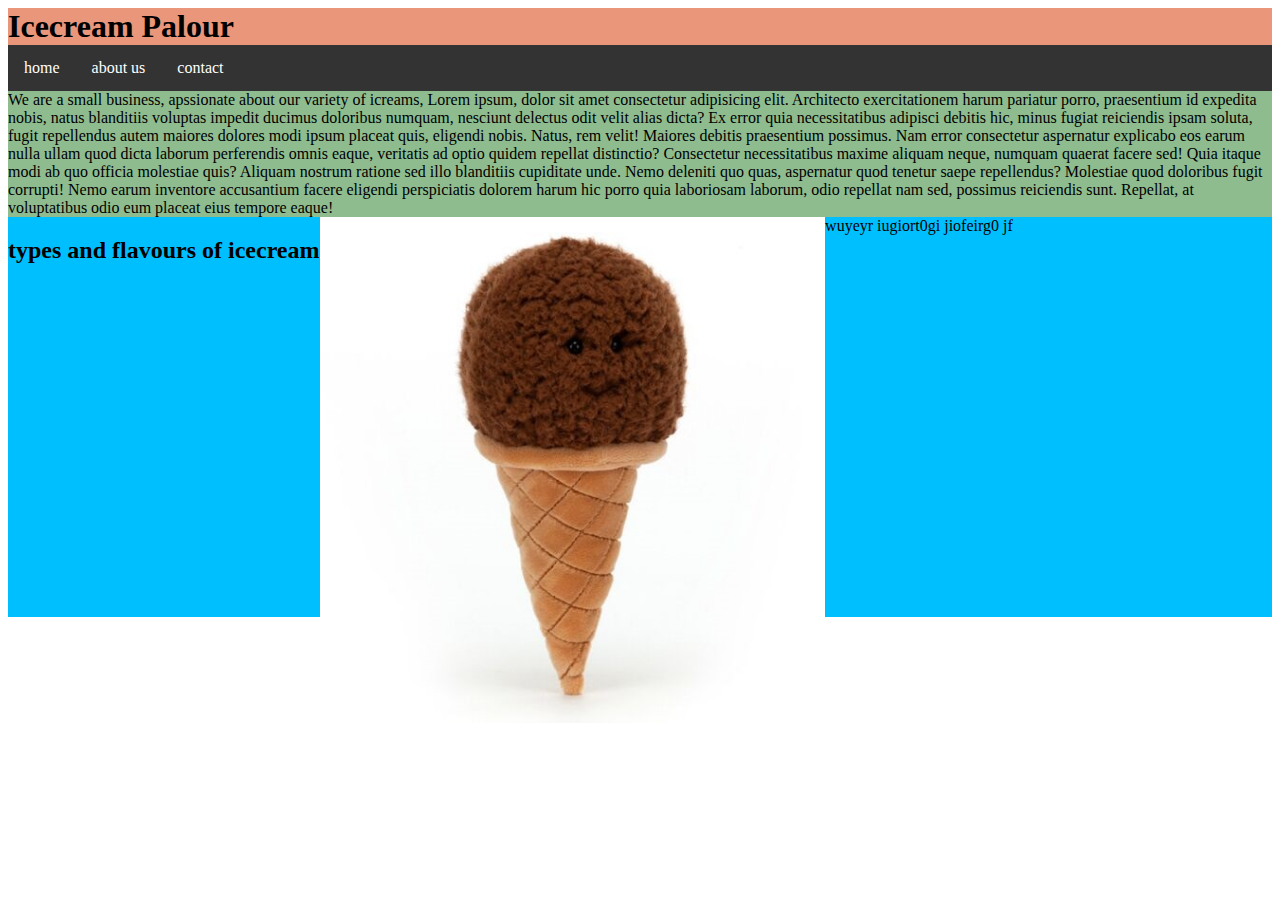
<file: index.html>
<!DOCTYPE html>
<html lang="en">
<head>
    <meta charset="UTF-8">
    <meta name="viewport" content="width=device-width, initial-scale=1.0">
    <title>icecream</title>
    <link rel="stylesheet" href="css/mystyle.css">
</head>
<body>
    <div class="box1">
    <h1>Icecream Palour</h1>
    <ul>
<li><a href="index.html">home</a</li>
<li><a href="pages/aboutus.html">about us</a></li>
<li><a href="pages/contact.html">contact</a></li>
</ul>
</div>
<div class="box2">
<p>We are a small business, apssionate about our variety of icreams, Lorem ipsum, dolor sit amet consectetur adipisicing elit. Architecto exercitationem harum pariatur porro, praesentium id expedita nobis, natus blanditiis voluptas impedit ducimus doloribus numquam, nesciunt delectus odit velit alias dicta?
Ex error quia necessitatibus adipisci debitis hic, minus fugiat reiciendis ipsam soluta, fugit repellendus autem maiores dolores modi ipsum placeat quis, eligendi nobis. Natus, rem velit! Maiores debitis praesentium possimus.
Nam error consectetur aspernatur explicabo eos earum nulla ullam quod dicta laborum perferendis omnis eaque, veritatis ad optio quidem repellat distinctio? Consectetur necessitatibus maxime aliquam neque, numquam quaerat facere sed!
Quia itaque modi ab quo officia molestiae quis? Aliquam nostrum ratione sed illo blanditiis cupiditate unde. Nemo deleniti quo quas, aspernatur quod tenetur saepe repellendus? Molestiae quod doloribus fugit corrupti!
Nemo earum inventore accusantium facere eligendi perspiciatis dolorem harum hic porro quia laboriosam laborum, odio repellat nam sed, possimus reiciendis sunt. Repellat, at voluptatibus odio eum placeat eius tempore eaque!</p>
   
</div>
<div class="box3">
<h2 class="div1">types and flavours of icecream</h2>
    <img src="images/choc.jpg" width="40%" class="div2">
    <p class="div3">wuyeyr iugiort0gi jiofeirg0 jf</p>
    </div>
</body>
</html>
</file>
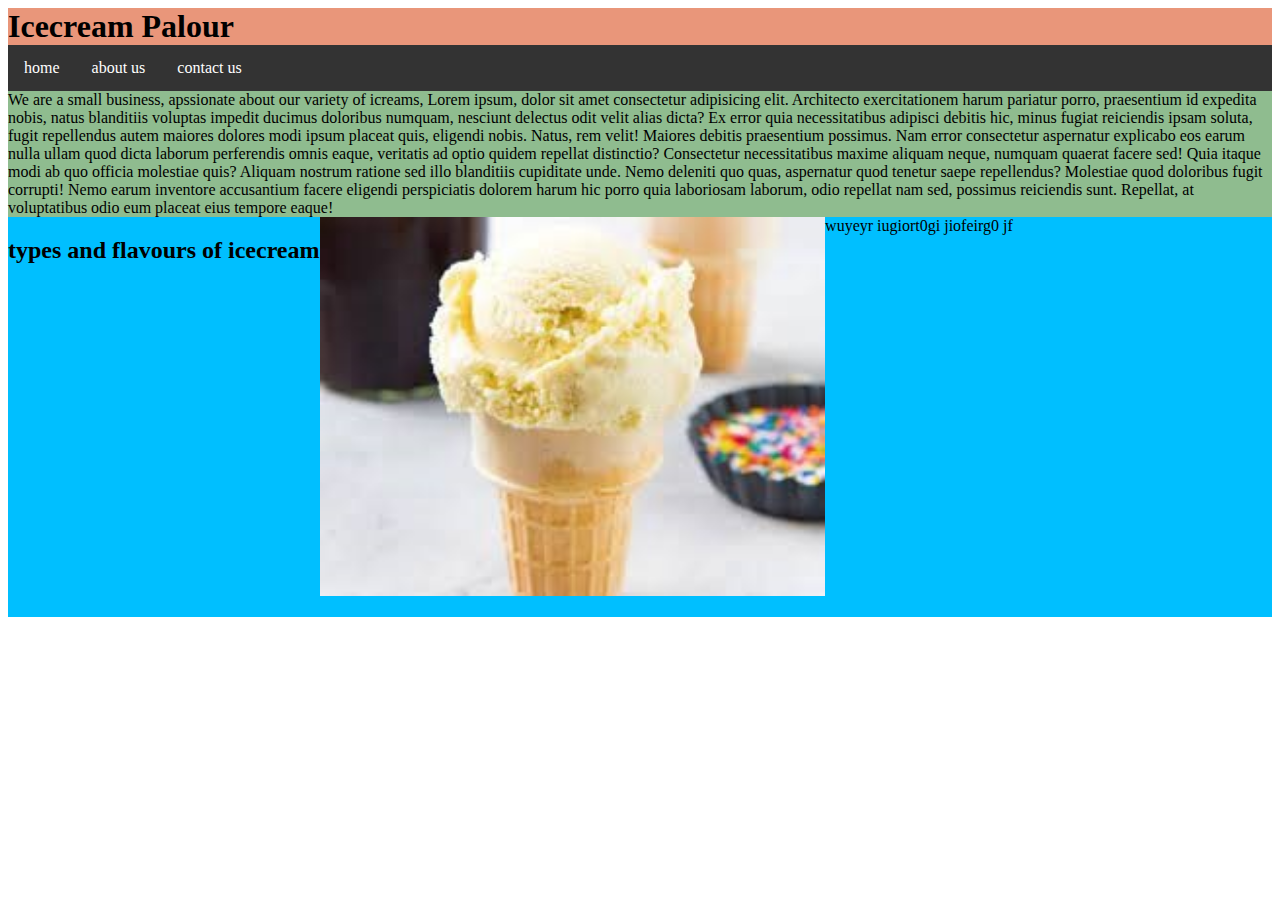
<file: pages/aboutus.html>
<!DOCTYPE html>
<html lang="en">
<head>
    <meta charset="UTF-8">
    <meta name="viewport" content="width=device-width, initial-scale=1.0">
    <title>icecream</title>
    <link rel="stylesheet" href="../css/mystyle.css">
</head>
<body>
    <div class="box1">
    <h1>Icecream Palour</h1>
    <ul>
<li><a href="../index.html">home</a></li>
<li><a href="aboutus.html">about us</a></li>
<li><a href="contact.html">contact us</a></li>
</ul>
</div>
<div class="box2">
<p>We are a small business, apssionate about our variety of icreams, Lorem ipsum, dolor sit amet consectetur adipisicing elit. Architecto exercitationem harum pariatur porro, praesentium id expedita nobis, natus blanditiis voluptas impedit ducimus doloribus numquam, nesciunt delectus odit velit alias dicta?
Ex error quia necessitatibus adipisci debitis hic, minus fugiat reiciendis ipsam soluta, fugit repellendus autem maiores dolores modi ipsum placeat quis, eligendi nobis. Natus, rem velit! Maiores debitis praesentium possimus.
Nam error consectetur aspernatur explicabo eos earum nulla ullam quod dicta laborum perferendis omnis eaque, veritatis ad optio quidem repellat distinctio? Consectetur necessitatibus maxime aliquam neque, numquam quaerat facere sed!
Quia itaque modi ab quo officia molestiae quis? Aliquam nostrum ratione sed illo blanditiis cupiditate unde. Nemo deleniti quo quas, aspernatur quod tenetur saepe repellendus? Molestiae quod doloribus fugit corrupti!
Nemo earum inventore accusantium facere eligendi perspiciatis dolorem harum hic porro quia laboriosam laborum, odio repellat nam sed, possimus reiciendis sunt. Repellat, at voluptatibus odio eum placeat eius tempore eaque!</p>
   
</div>
<div class="box3">
<h2 class="div1">types and flavours of icecream</h2>
    <img src="../images/vanilla.jpg" width="40%" class="div2">
    <p class="div3">wuyeyr iugiort0gi jiofeirg0 jf</p>
    </div>
</body>
</html>
</file>
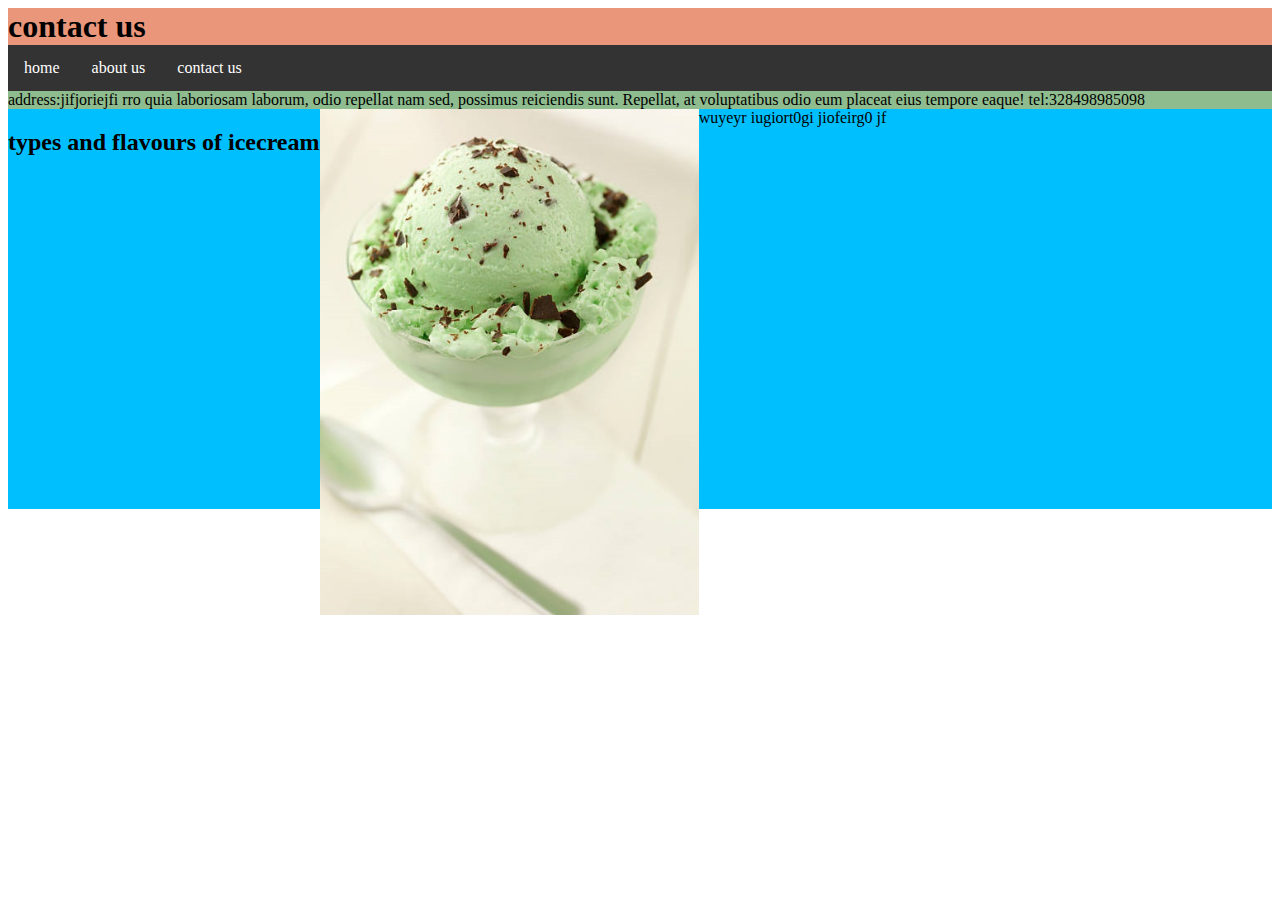
<file: pages/contact.html>
<!DOCTYPE html>
<html lang="en">
<head>
    <meta charset="UTF-8">
    <meta name="viewport" content="width=device-width, initial-scale=1.0">
    <title>icecream</title>
    <link rel="stylesheet" href="../css/mystyle.css">
</head>
<body>
    <div class="box1">
    <h1>contact us</h1>
    <ul>
<li><a href="../index.html">home</a></li>
<li><a href="aboutus.html">about us</a></li>
<li><a href="contact.html">contact us</a></li>
</ul>
</div>
<div class="box2">
<p>address:jifjoriejfi rro quia laboriosam laborum, odio repellat nam sed, possimus reiciendis sunt. Repellat, at voluptatibus odio eum placeat eius tempore eaque!
    tel:328498985098
</p>
   
</div>
<div class="box3">
<h2 class="div1">types and flavours of icecream</h2>
    <img src="../images/mint.jpg" width="30%" class="div2">
    <p class="div3">wuyeyr iugiort0gi jiofeirg0 jf</p>
    </div>
</body>
</html>
</file>
<file: css/mystyle.css>
.div{float: left;}
.div1{float: left;}
.div2{float: left;;}
.div3{float: left;}
ul {
    list-style-type: none;
    margin: 0;
    padding: 0;
    overflow: hidden;
    background-color: #333;
  }
  
  li {
    float: left;
  }
  
  li a {
    display: block;
    color: white;
    text-align: center;
    padding: 14px 16px;
    text-decoration: none;
  }
  
  li a:hover {
    background-color: #111;
  }
  .box1{background-color: darksalmon;margin: 0%;}
  .box2{background-color: darkseagreen;margin: 0%;}
  .box3{background-color: deepskyblue;margin: 0%;height: 400px;}
  h1 {margin: 0%;}
ul{margin: 0%;}
img{margin: 0%;}
p {margin: 0%;}
</file>
